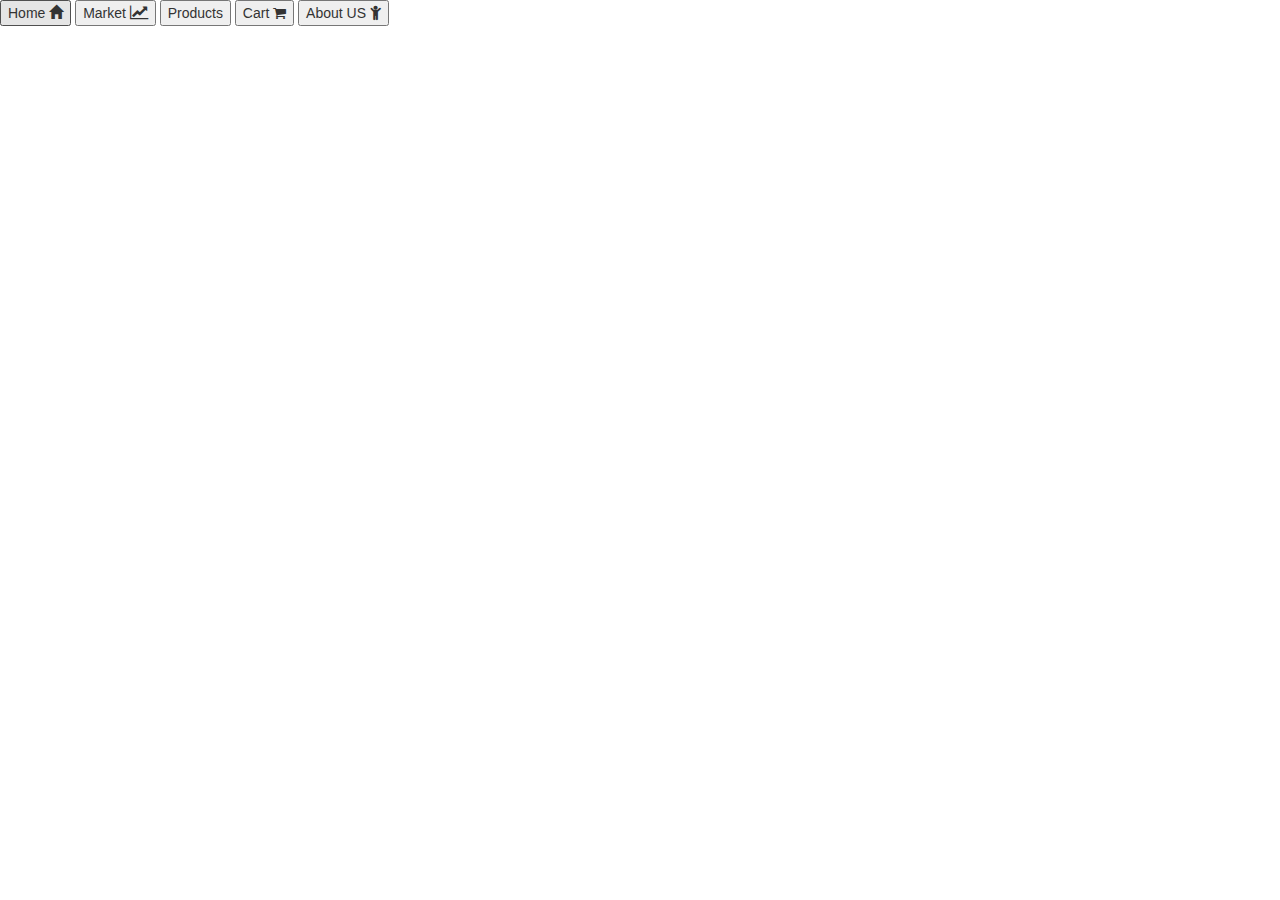
<file: FarmBuddy/nav.html>
<!DOCTYPE html>
<html lang="en">
<head>
    <meta charset="UTF-8">
    <meta http-equiv="X-UA-Compatible" content="IE=edge">
    <meta name="viewport" content="width=device-width, initial-scale=1.0">
    <link rel="stylesheet" href="https://cdnjs.cloudflare.com/ajax/libs/font-awesome/4.7.0/css/font-awesome.min.css">
    <link rel="stylesheet" href="https://maxcdn.bootstrapcdn.com/bootstrap/3.3.6/css/bootstrap.min.css">
    <title>FarmBuddy</title>
</head>
<body>
    <nav>
    <button>Home <i class="glyphicon glyphicon-home"></i></button>
    <button>Market <i style="font-size:16px" class="fa">&#xf201;</i></button>
    <button>Products </button>
    <button>Cart <i class="fa fa-shopping-cart"></i></button>
    <button>About US <i style="font-size:16px" class="fa">&#xf1ae;</i></button>
    </nav>
</body>
</html>
</file>
